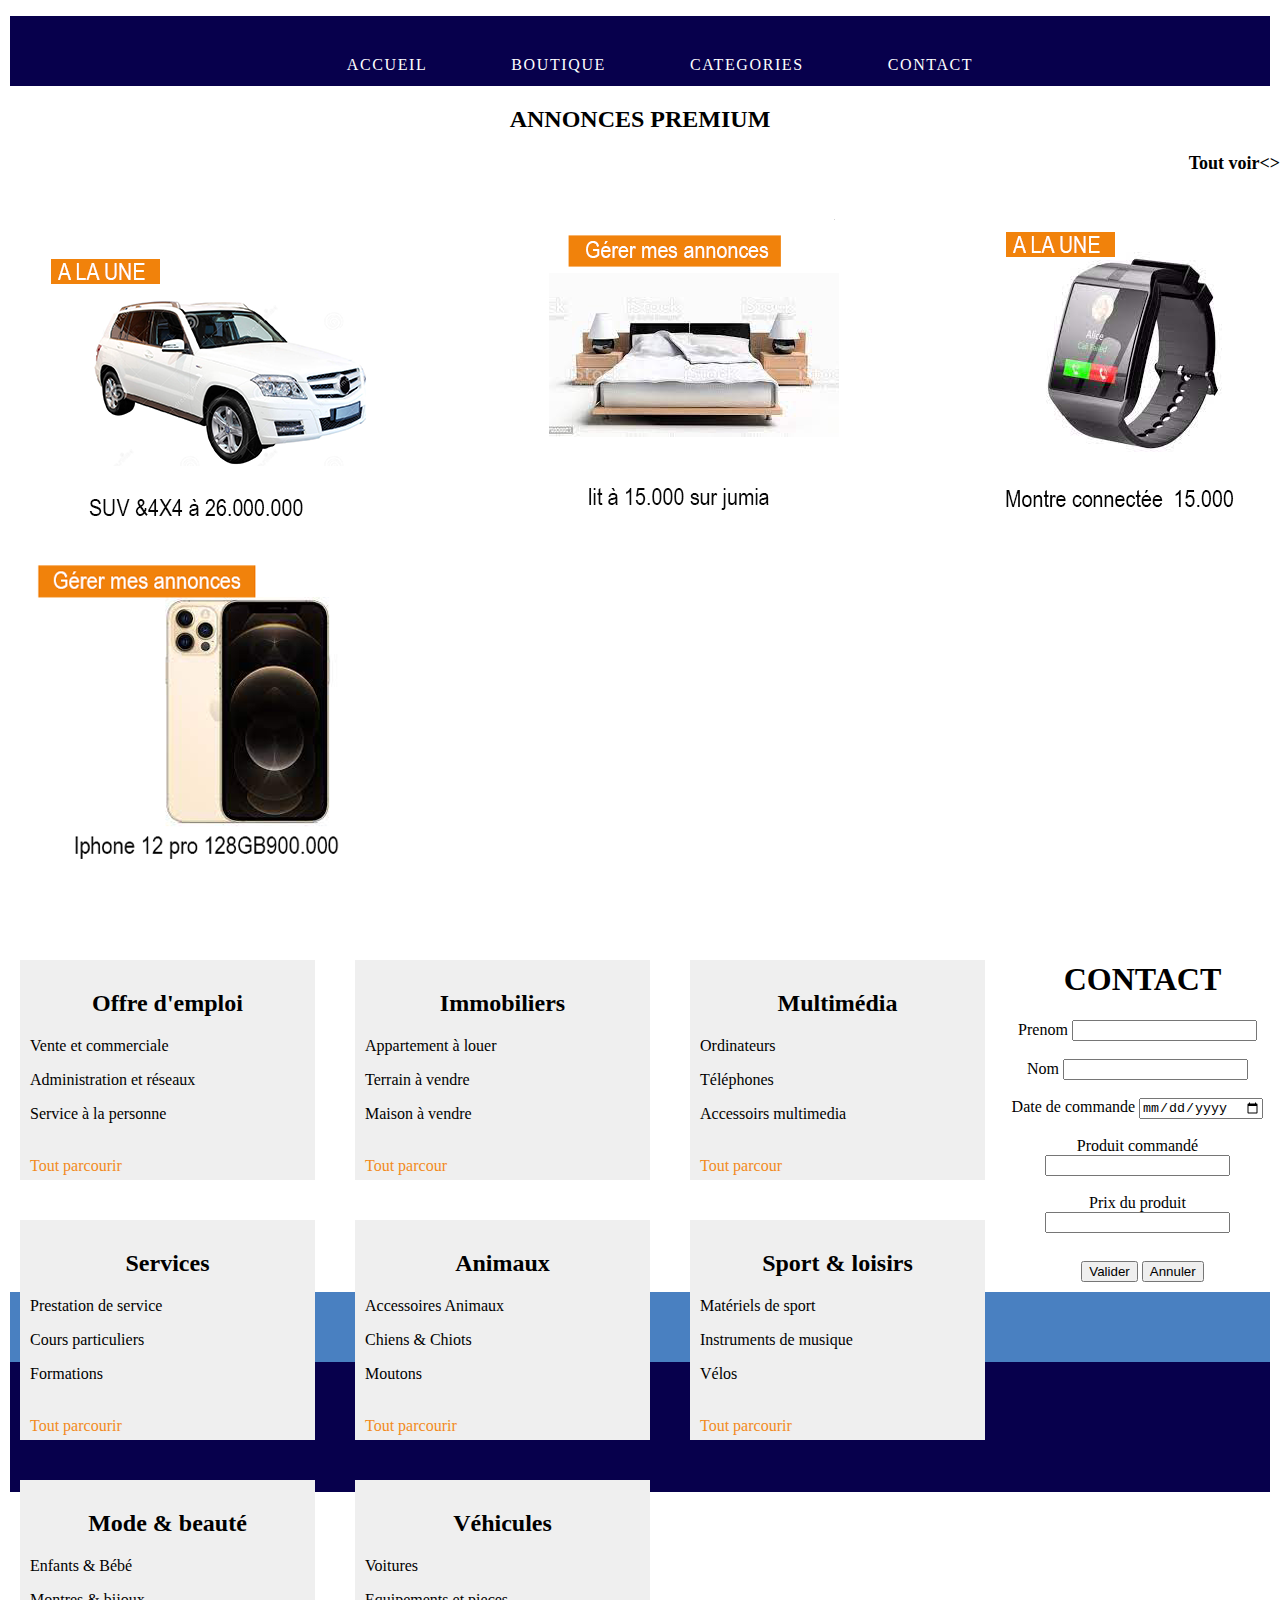
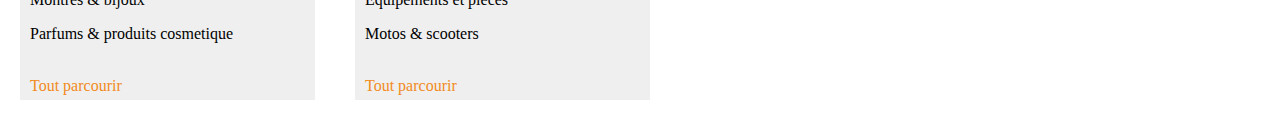
<file: Projet HTML/maquette/index.html>
<!DOCTYPE html>
<html>
<head>
	<title>maquette</title>
	<link rel="stylesheet" type="text/css" href="css/style.css">
	<link rel="stylesheet" type="text/css" href="css/style1.css">
</head>
<body>
	<div class="header">
		<nav>
			<center>
				<ul class="menu">
					<li><a href="#">ACCUEIL</a></li>
					<li><a href="#">BOUTIQUE</a></li>
					<li><a href="#">CATEGORIES</a></li>
					<li><a href="#">CONTACT</a></li>
				</ul>
			</center>
		</nav>
		
	</div>
	<center><h2><b>ANNONCES PREMIUM</b></h2></center>
	<div id="toutvoir">
		<h2>Tout voir<></h2>
		
	</div>
	<section id="publication">
		<div class="first"><img src="images/voiture.png" alt=""></div>
		<div class="second"><img src="images/lit.png" alt=""></div>
		<div class="third"><img src="images/montre.png" alt=""></div>
		<div class="fourth"><img src="images/iphone.png" alt=""></div>
		
	</section>
	<div class="grid-item">
		<center><h2><b>Offre d'emploi</b></h2></center>
		<p>Vente et commerciale</p>
		<p>Administration et réseaux</p>
		<p>Service à la personne</p><br>
		<p1>Tout parcourir</p1>
	</div>
	<div class="grid-item">
		<center><h2><b>Immobiliers</b></h2></center>
		<p>Appartement à louer</p>
		<p>Terrain à vendre</p>
		<p>Maison à vendre</p><br>
		<p1>Tout parcour</p1>
		
	</div>
	<div class="grid-item">
		<center><h2><b>Multimédia</b></h2></center>
		<p>Ordinateurs</p>
		<p>Téléphones</p>
		<p>Accessoirs multimedia</p><br>
		<p1>Tout parcour</p1>
	</div>
	<div class="grid-item">
		<center><h2><b>Services</b></h2></center>
		<p>Prestation de service</p>
		<p>Cours particuliers</p>
		<p>Formations</p><br>
		<p1>Tout parcourir</p1>
		
	</div>
	<div class="grid-item">
		<center><h2><b>Animaux</b></h2></center>
		<p>Accessoires Animaux</p>
		<p>Chiens & Chiots</p>
		<p>Moutons</p><br>
		<p1>Tout parcourir</p1>

		</div>
	<div class="grid-item">
		<center><h2><b>Sport & loisirs</b></h2></center>
		<p>Matériels de sport</p>
		<p>Instruments de musique</p>
		<p>Vélos</p><br>
		<p1>Tout parcourir</p1>
		
	</div>
	<div class="grid-item">
		<center><h2><b>Mode & beauté</b></h2></center>
		<p>Enfants & Bébé</p>
		<p>Montres & bijoux</p>
		<p>Parfums & produits cosmetique</p><br>
		<p1>Tout parcourir</p1>
		
	</div>
	<div class="grid-item">
		<center><h2><b>Véhicules</b></h2></center>
		<p>Voitures</p>
		<p>Equipements et pieces</p>
		<p>Motos & scooters</p><br>
		<p1>Tout parcourir</p1>
		
	</div>
	<center><h1>CONTACT</h1></center>
	<center>
	<form action="index.html" method="POST">
		<label>Prenom</label>
		<input type="text" name="Prenom"><br><br>
		<label>Nom</label>
		<input type="text" name="Nom"><br><br>
		<label>Date de commande</label>
		<input type="Date" name="Datedecommand"><br><br>
		<label>Produit commandé</label>
		<input type="text" name="produitcommand"><br><br>
		<label>Prix du produit</label>
		<input type="numerique" name="prixproduit"><br><br>
	</form>
	</center>
	<center><button>Valider</button>
	<button>Annuler</button></center>
	<div class="footer1">
		<div class="footer">
			
		</div>
		
	</div>

</body>
</html>
</file>
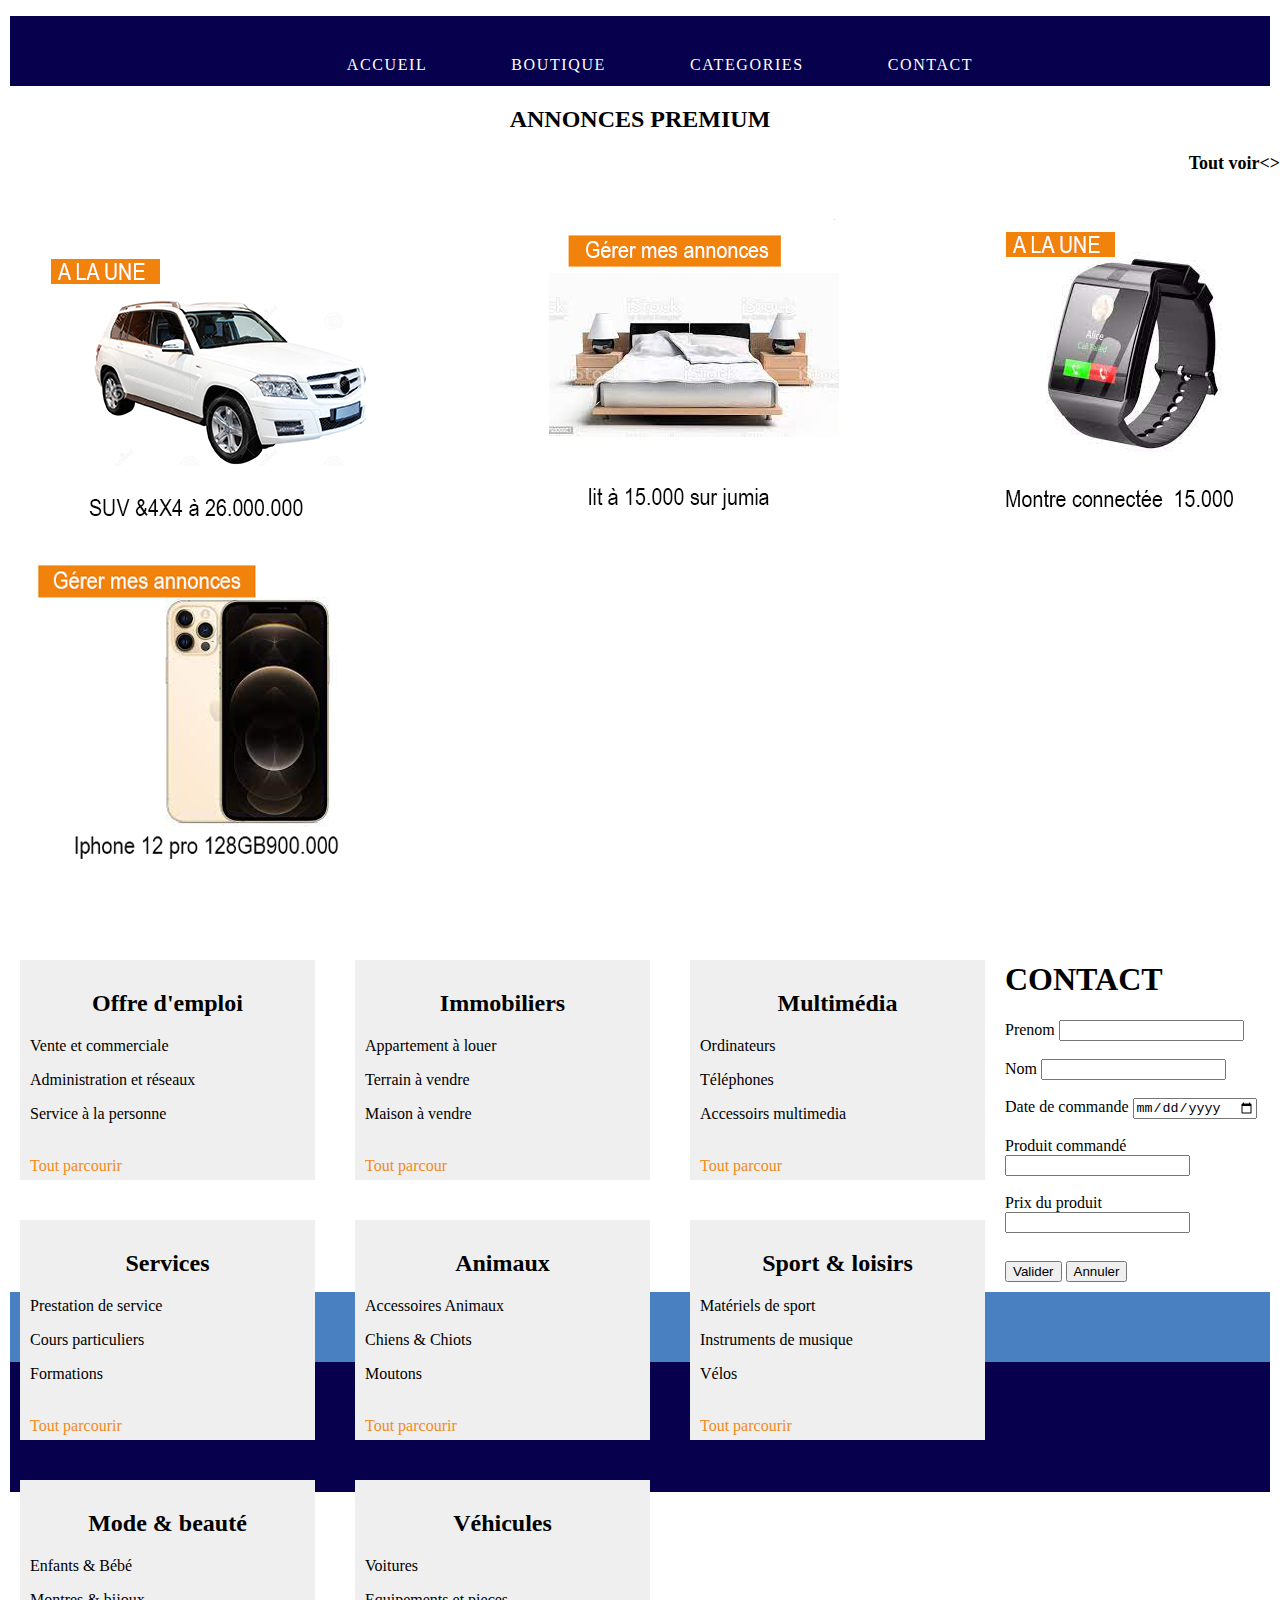
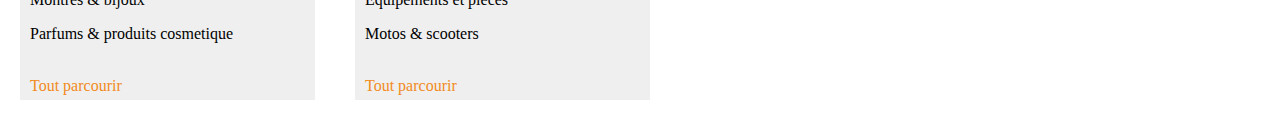
<file: Projet HTML/maquette/images/maquette/index.html>
<!DOCTYPE html>
<html>
<head>
	<title>maquette</title>
	<link rel="stylesheet" type="text/css" href="css/style.css">
	<link rel="stylesheet" type="text/css" href="css/style1.css">
</head>
<body>
	<div class="header">
		<nav>
			<center>
				<ul class="menu">
					<li><a href="#">ACCUEIL</a></li>
					<li><a href="#">BOUTIQUE</a></li>
					<li><a href="#">CATEGORIES</a></li>
					<li><a href="#">CONTACT</a></li>
				</ul>
			</center>
		</nav>
		
	</div>
	<center><h2><b>ANNONCES PREMIUM</b></h2></center>
	<div id="toutvoir">
		<h2>Tout voir<></h2>
		
	</div>
	<section id="publication">
		<div class="first"><img src="images/voiture.png" alt=""></div>
		<div class="second"><img src="images/lit.png" alt=""></div>
		<div class="third"><img src="images/montre.png" alt=""></div>
		<div class="fourth"><img src="images/iphone.png" alt=""></div>
		
	</section>
	<div class="grid-item">
		<center><h2><b>Offre d'emploi</b></h2></center>
		<p>Vente et commerciale</p>
		<p>Administration et réseaux</p>
		<p>Service à la personne</p><br>
		<p1>Tout parcourir</p1>
	</div>
	<div class="grid-item">
		<center><h2><b>Immobiliers</b></h2></center>
		<p>Appartement à louer</p>
		<p>Terrain à vendre</p>
		<p>Maison à vendre</p><br>
		<p1>Tout parcour</p1>
		
	</div>
	<div class="grid-item">
		<center><h2><b>Multimédia</b></h2></center>
		<p>Ordinateurs</p>
		<p>Téléphones</p>
		<p>Accessoirs multimedia</p><br>
		<p1>Tout parcour</p1>
	</div>
	<div class="grid-item">
		<center><h2><b>Services</b></h2></center>
		<p>Prestation de service</p>
		<p>Cours particuliers</p>
		<p>Formations</p><br>
		<p1>Tout parcourir</p1>
		
	</div>
	<div class="grid-item">
		<center><h2><b>Animaux</b></h2></center>
		<p>Accessoires Animaux</p>
		<p>Chiens & Chiots</p>
		<p>Moutons</p><br>
		<p1>Tout parcourir</p1>

		</div>
	<div class="grid-item">
		<center><h2><b>Sport & loisirs</b></h2></center>
		<p>Matériels de sport</p>
		<p>Instruments de musique</p>
		<p>Vélos</p><br>
		<p1>Tout parcourir</p1>
		
	</div>
	<div class="grid-item">
		<center><h2><b>Mode & beauté</b></h2></center>
		<p>Enfants & Bébé</p>
		<p>Montres & bijoux</p>
		<p>Parfums & produits cosmetique</p><br>
		<p1>Tout parcourir</p1>
		
	</div>
	<div class="grid-item">
		<center><h2><b>Véhicules</b></h2></center>
		<p>Voitures</p>
		<p>Equipements et pieces</p>
		<p>Motos & scooters</p><br>
		<p1>Tout parcourir</p1>
		
	</div>
	<h1>CONTACT</h1>
	<form action="index.html" method="POST">
		<label>Prenom</label>
		<input type="text" name="Prenom"><br><br>
		<label>Nom</label>
		<input type="text" name="Nom"><br><br>
		<label>Date de commande</label>
		<input type="Date" name="Datedecommand"><br><br>
		<label>Produit commandé</label>
		<input type="text" name="produitcommand"><br><br>
		<label>Prix du produit</label>
		<input type="numerique" name="prixproduit"><br><br>
	</form>
	<button>Valider</button>
	<button>Annuler</button>
	<div class="footer1">
		<div class="footer">
			
		</div>
		
	</div>

</body>
</html>
</file>
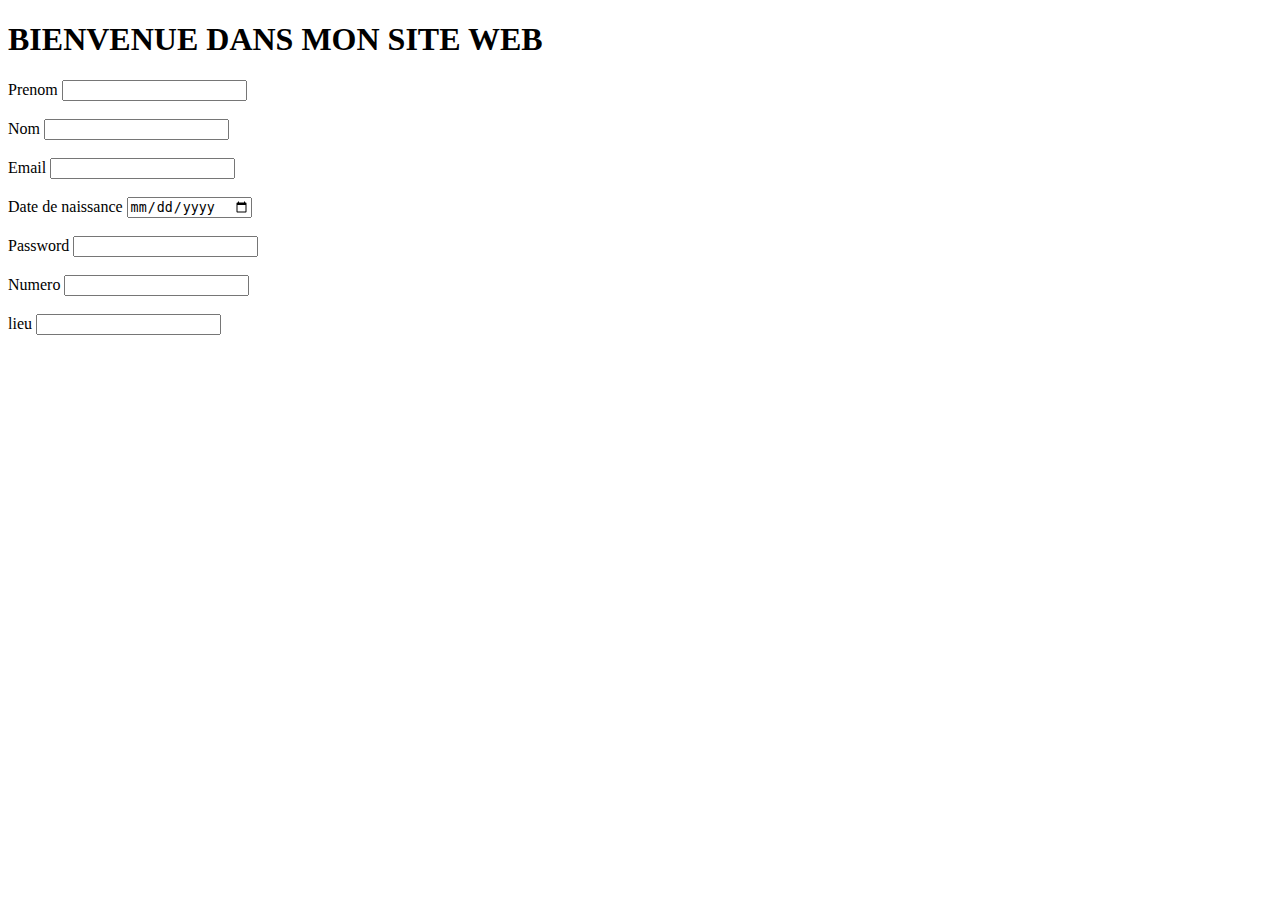
<file: Projet HTML/mon site/mariama.html>
<!DOCTYPE html>
<html>
<head>
	<title>MARIAMA</title>
</head>
<body>
	<h1>BIENVENUE DANS MON SITE WEB</h1>
	<form action="mariama.html" method="POST">
		<label>Prenom</label>
		<input type="texte" name="Prenom"><br><br>
		<label>Nom</label>
		<input type="text" name="Nom"><br><br>
		<label>Email</label>
		<input type="text" name="Email"><br><br>
		<label>Date de naissance</label>
		<input type="date" name="datenaiss"><br><br>
		<label>Password</label>
		<input type="text" name="Password"><br><br>
		<label>Numero</label>
		<input type="texte" name="Numero"><br><br>
		<label>lieu</label>
		<input type="texte" name="lieu">
	</form>

</body>
</html>
</file>
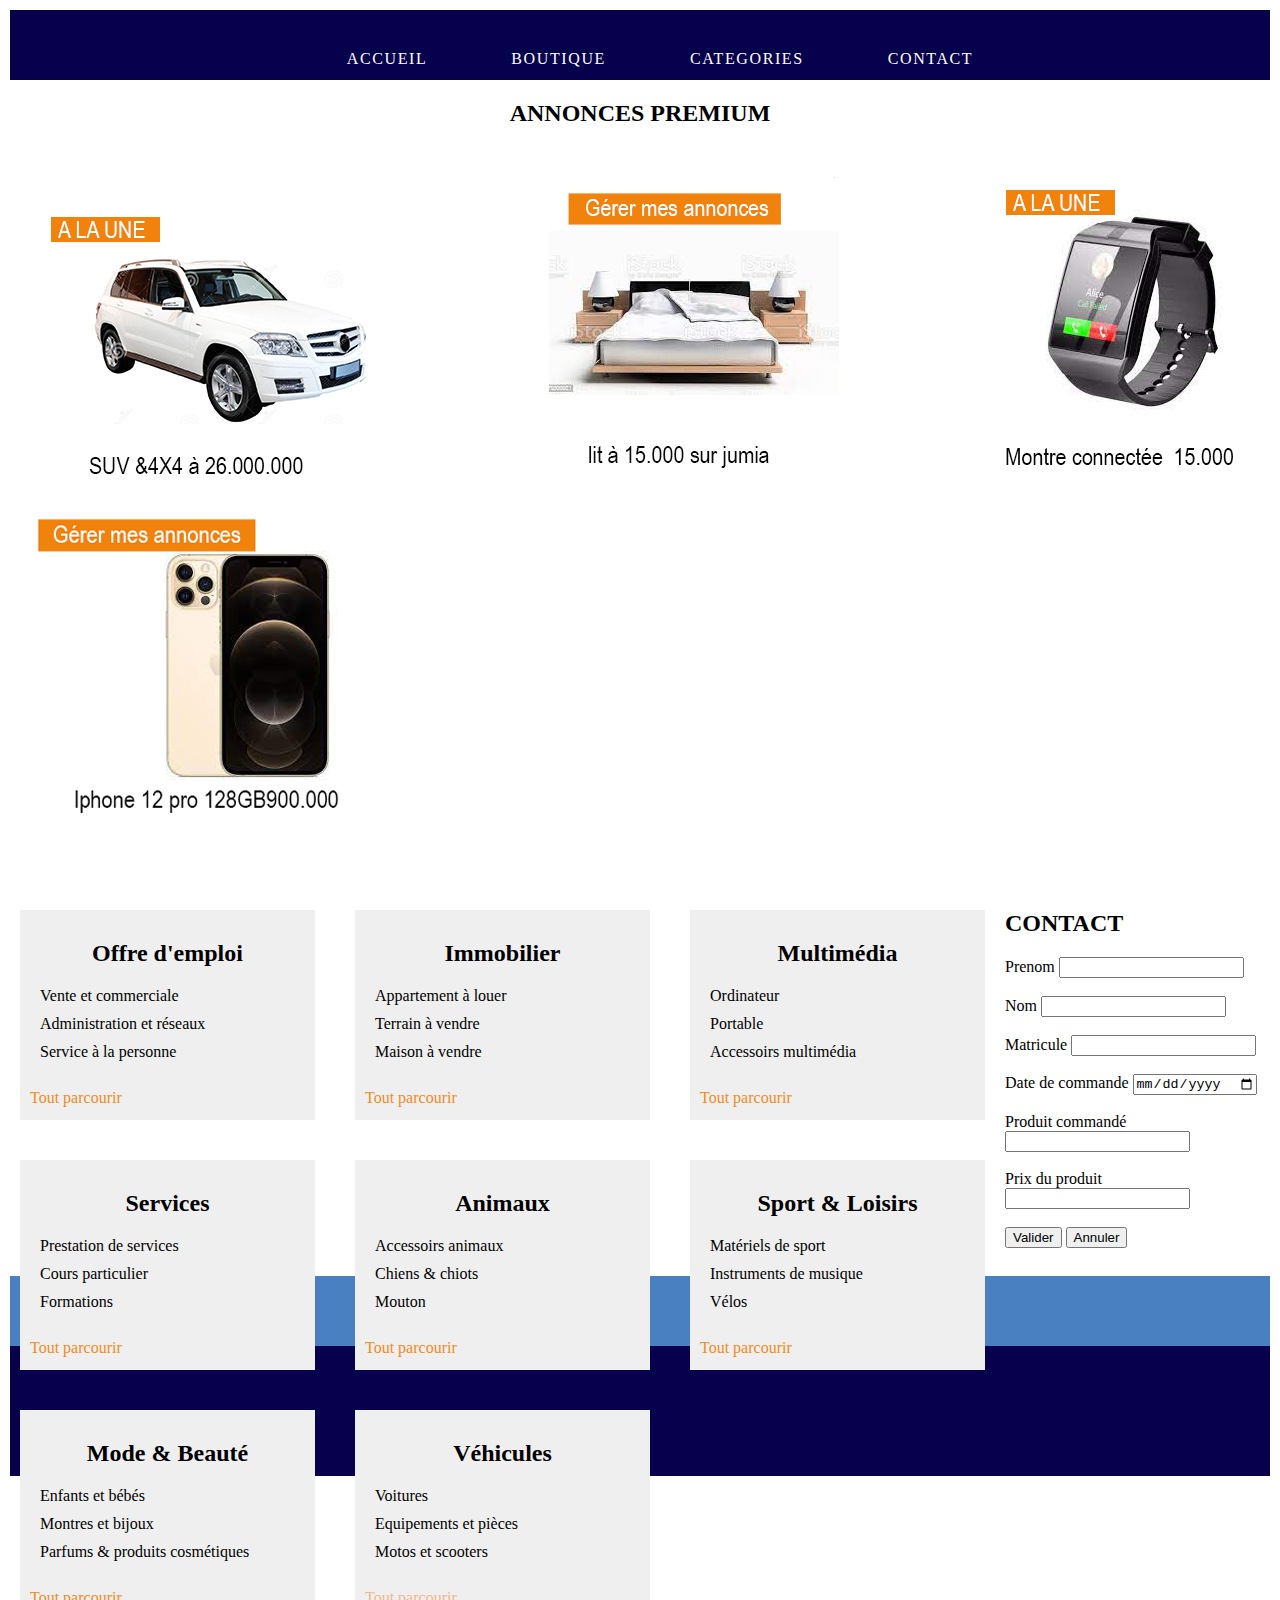
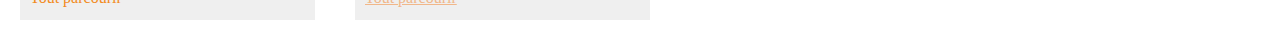
<file: Projet HTML/Projet/menu.html>
<html>
    <head>
        <title>maquette</title>
        <link rel="stylesheet" href="css/style.css">
        <link rel="stylesheet" href="css/style1.css">
    </head>
    <body>
        <!---------------Menu header-------------->
        <div class="header">
           
            <nav>
                <center> 
                    <ul class="menu">
                        <li><a href="#">ACCUEIL</a></li>
                        <li><a href="#">BOUTIQUE</a></li>
                        <li><a href="#">CATEGORIES</a></li>
                        <li><a href="#">CONTACT</a></li>
                    </ul>
                </center>
            </nav>
           
        </div>
        <center><h2><b>ANNONCES PREMIUM</b></h2></center>
                <section id="publication"> 
                        <div class="first"><img src="image/voiture.png" alt=""></div>
                       <div class="second"><img src="image/lit.png" alt=""></div>
                       <div class="third"><img src="image/montre.png" alt=""></div>
                       <div class="fourth"><img src="image/iphone.png" alt=""></div>
                </section>
            
                <div class="grid-item">
                    <center> <h2> <b> Offre d'emploi </b></h2> </center>
                    <p>Vente et commerciale</p> 
                    <p>Administration et réseaux</p>
                    <p>Service à la personne</p><br>
                    <p1>Tout parcourir</p1>
                </div>
                <div class="grid-item">
                      <center> <h2> <b> Immobilier </b></h2> </center>
                       <p>Appartement à louer</p>
                       <p>Terrain à vendre</p>
                       <p>Maison à vendre</p><br>
                       <p1>Tout parcourir</p1>  
                </div>
                <div class="grid-item">
                        <center> <h2> <b> Multimédia </b></h2> </center>
                        <p>Ordinateur</p>
                        <p>Portable</p>
                        <p>Accessoirs multimédia </p><br>
                        <p1>Tout parcourir</p1>
                </div>
                <div class="grid-item">
                        <center> <h2> <b> Services </b></h2> </center>
                        <p>Prestation de services</p>
                        <p>Cours particulier</p>
                        <p>Formations</p><br>
                        <p1>Tout parcourir</p1>
                </div>
                <div class="grid-item">
                        <center> <h2> <b> Animaux </b></h2> </center>
                        <p>Accessoirs animaux</p>
                        <p>Chiens & chiots</p>
                        <p>Mouton</p><br>
                        <p1>Tout parcourir</p1> <br>
                </div>
                <div class="grid-item">
                        <center> <h2> <b> Sport & Loisirs </b></h2> </center>
                        <p>Matériels de sport</p>
                        <p>Instruments de musique</p>
                        <p>Vélos</p> <br>
                        <p1>Tout parcourir</p1>
                </div>
                <div class="grid-item">
                        <center> <h2> <b> Mode & Beauté </b></h2> </center>
                        <p>Enfants et bébés </p>
                        <p>Montres et bijoux</p>
                        <p>Parfums & produits cosmétiques</p> <br>
                        <p1>Tout parcourir</p1>
                </div>
                <div class="grid-item">
                        <center> <h2><b>Véhicules</b></h2></center>
                        <p>Voitures</p>
                        <p>Equipements et pièces</p>
                        <p>Motos et scooters</p><br>
                        </p1><a href="#">Tout parcourir</a> </p1>
                </div>
                <h2><b>CONTACT</b></h2>
                <form action="menu.html" method="POST">
                    <LABEL>Prenom</LABEL>
                    <input type="text" name ="Prenom"><br><br>
                    <LABEL>Nom</LABEL>
                    <input type="text" name ="Nom"><br><br>
                    <label>Matricule</label>
                    <input type="text" name="Matricule"><br><br>
                    <label>Date de commande</label>
                    <input type="date" name="datecommande"><br><br>
                    <label>Produit commandé</label>
                    <input type="text" name="produitcommande"><br><br>
                    <label>Prix du produit</label>
                    <input type="numérique" name="prixprod"><br><br>
                    <button>Valider</button>
                    <button>Annuler</button><br><br>
                </form>
                <div class="footer1">
                        <div class="footer">
                        
                        </div>
                </div>
                
                
            
               
            

       
    </body>
</html>
</file>
<file: Projet HTML/maquette/css/style.css>
body{
	margin: 0%;
	padding: 0%;
}
.header{
	background-color: #07004c;
	height: 70px;
	margin: 10px;
}
nav ul li{
	list-style-type: none;
	display: inline-block;
	padding: 10px;
}
ul li a{
	color: #fff;
	letter-spacing: 0.1rem;
}
ul li a:hover{
	color: #ffd358;
	text-decoration: underline;
}
.menu li{
	float: center;
	padding: 40px;
}
.menu li a{
	text-decoration: none;
}
#publication{
	display: flex;
	flex-direction: row;
	justify-content: space-between;
	padding: 30px;
	flex-wrap: wrap;

}
#toutvoir{
	font-size: 12px;
	text-align: right;
}
</file>
<file: Projet HTML/maquette/css/style1.css>
div.grid-item{
	background-color: #efefef;
	height: 200px;
	width: 275px;
	float: left;
	margin: 20px;
	padding: 10px;
	display: left;
}
p1{
	color: #f28b1d;
}
.footer{
	background-color: #4980c1;
	height: 70px;
	margin: 00px;
}
.footer1{
	background-color: #07004c;
	height: 200px;
	margin: 10px;
}
form{
	margin: 10px;
}
</file>
<file: Projet HTML/maquette/images/maquette/css/style.css>
body{
	margin: 0%;
	padding: 0%;
}
.header{
	background-color: #07004c;
	height: 70px;
	margin: 10px;
}
nav ul li{
	list-style-type: none;
	display: inline-block;
	padding: 10px;
}
ul li a{
	color: #fff;
	letter-spacing: 0.1rem;
}
ul li a:hover{
	color: #ffd358;
	text-decoration: underline;
}
.menu li{
	float: center;
	padding: 40px;
}
.menu li a{
	text-decoration: none;
}
#publication{
	display: flex;
	flex-direction: row;
	justify-content: space-between;
	padding: 30px;
	flex-wrap: wrap;

}
#toutvoir{
	font-size: 12px;
	text-align: right;
}
</file>
<file: Projet HTML/maquette/images/maquette/css/style1.css>
div.grid-item{
	background-color: #efefef;
	height: 200px;
	width: 275px;
	float: left;
	margin: 20px;
	padding: 10px;
	display: left;
}
p1{
	color: #f28b1d;
}
.footer{
	background-color: #4980c1;
	height: 70px;
	margin: 00px;
}
.footer1{
	background-color: #07004c;
	height: 200px;
	margin: 10px;
}
form{
	margin: 10px;
}
</file>
<file: Projet HTML/Projet/css/style.css>
body{
    margin: 0%;
    padding: 0%;
}
.header{
    background-color: 07004c;
    height: 70px;
    margin: 10px;
}
nav ul li{
    list-style-type: none;
    display: inline-block;
    padding: 10px;
}
ul li a{
    color: #fff;
    letter-spacing: 0.1rem;
}
ul li a:hover{
    color: #ffd358;
    text-decoration: underline;
}
.menu li{
    float: center;
    padding: 40px;
}
.menu li a{
    text-decoration: none;
}

mark{
    color: red;
    background-color: rgb(255, 208, 0);
}
aside ul li{
    display: inline-block;
}
p{
    margin: 10px;
}
p1{
    float: center;
    margin: 00px;
}


p1{
    color: f28b1d;
}
#publication{
    display: flex;
    flex-direction: row;
    justify-content: space-between;
    padding: 30px;
    flex-wrap: wrap;
    align-items: self-start;
}
</file>
<file: Projet HTML/Projet/css/style1.css>
div.grid-item{
    background-color: efefef;
    height: 190px;
    width: 275px;
    float: left;
    margin: 20px;
    padding: 10px;
   display: left;

}
form{
    margin: 10px;
}
.footer{
    background-color: 4980c1;
    height: 70px;
    margin: 00px;

    
}
.footer1{
    background-color: 07004c;
    height: 200px;
    margin: 10px;

   
}
.gris{
    background-color: f4f4f4;
    height: 70px;
    margin: 00px;
    padding: 10px;

    
}
a{
    color: f1b78a;
    text-decoration: underline;
}
</file>
